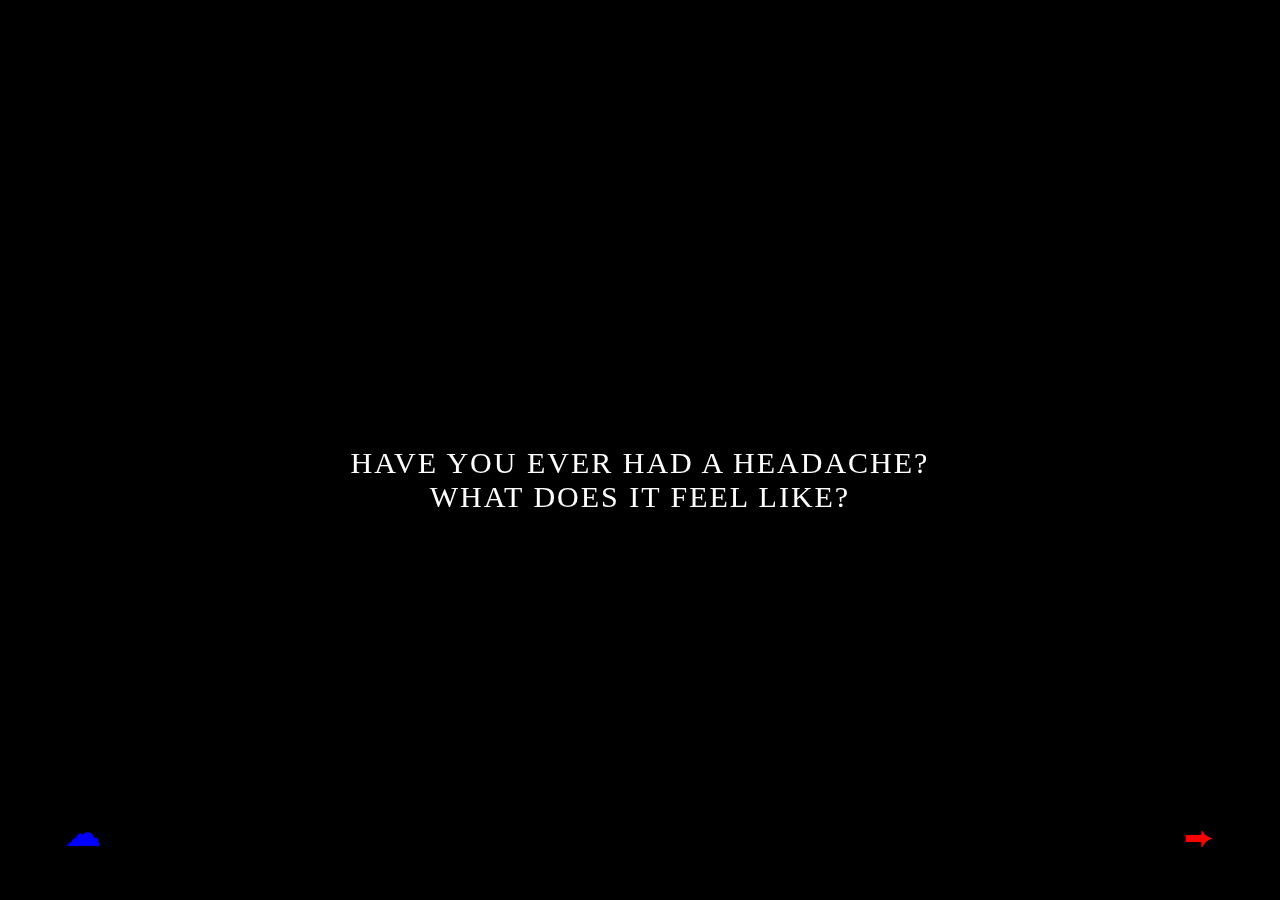
<file: index.html>
<html lang="en">
<head>
    <meta charset="UTF-8">
    <meta name="viewport" content="width=device-width, initial-scale=1.0">
    <title>Interactive Web</title>

    <link rel="stylesheet" href="style.css">

    <link rel="preconnect" href="https://fonts.googleapis.com">
    <link rel="preconnect" href="https://fonts.gstatic.com" crossorigin>
    <link href="https://fonts.googleapis.com/css2?family=Eater&family=Jacques+Francois+Shadow&family=Keania+One&family=Passero+One&family=Righteous&family=Rubik+Puddles&display=swap" rel="stylesheet">

    

</head>
<body>
    <P class = "opener">
        HAVE YOU EVER HAD A HEADACHE?<br>WHAT DOES IT FEEL LIKE?
    </P>

    <nav>
        <a class="next" href="blurry.html">⮕</a>
    </nav>

    <nav>
    <a class="home" href="index.html">☁</a>
    </nav>

</body>
</html>
</file>
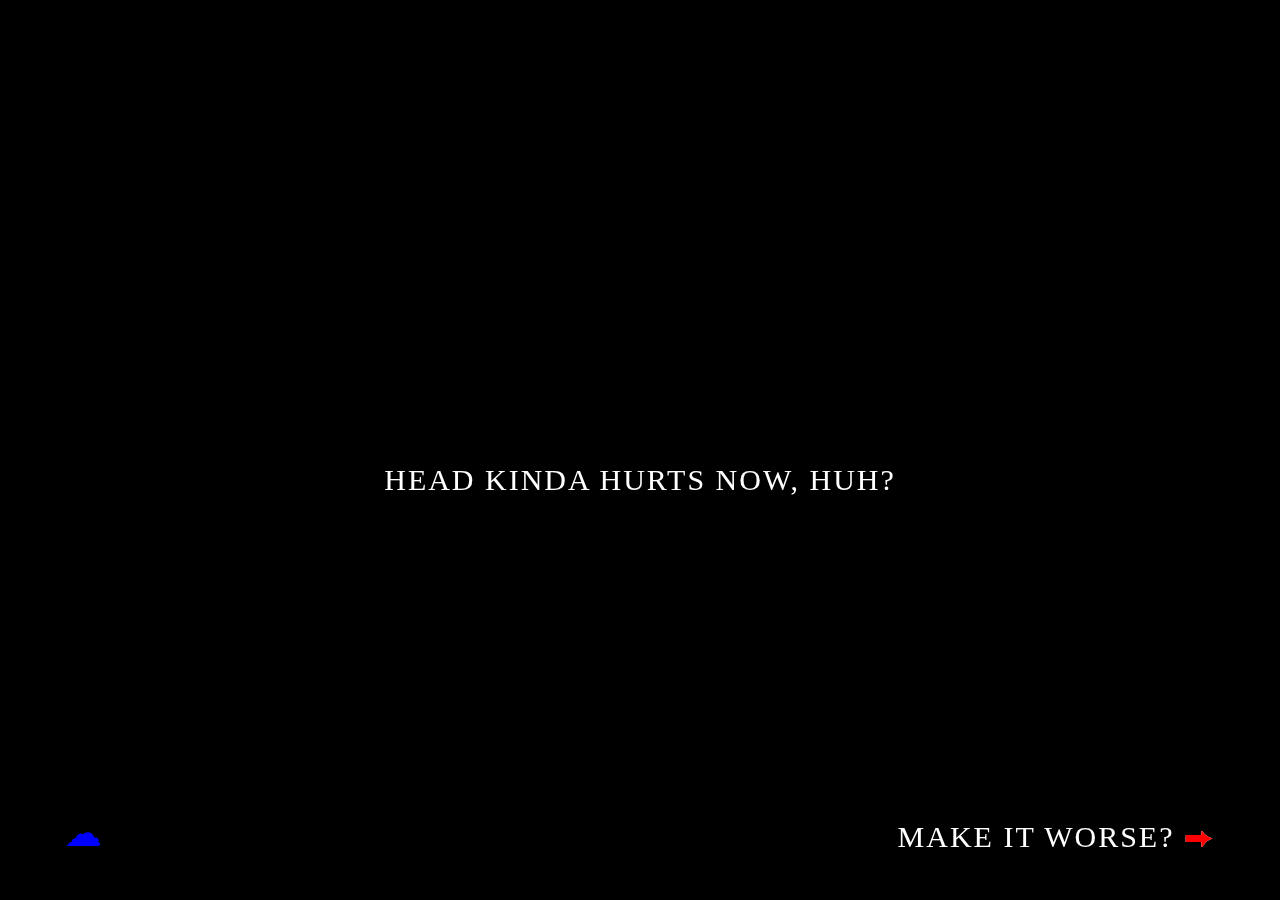
<file: about.html>
<html lang="en">
<head>
    <meta charset="UTF-8">
    <meta name="viewport" content="width=device-width, initial-scale=1.0">
    <title>Interactive Web</title>

    <link rel="stylesheet" href="style.css">

    <link rel="preconnect" href="https://fonts.googleapis.com">
    <link rel="preconnect" href="https://fonts.gstatic.com" crossorigin>
    <link href="https://fonts.googleapis.com/css2?family=Eater&family=Jacques+Francois+Shadow&family=Keania+One&family=Passero+One&family=Righteous&family=Rubik+Puddles&display=swap" rel="stylesheet">

</head>
<body>
    <P class = "opener">
        HEAD KINDA HURTS NOW, HUH?
    </P>

    <nav>
        <a class="worse" href="blurry.html"> MAKE IT WORSE? ⮕</a>
        <a class="next" href="blurry.html"> ⮕</a>
    </nav>

    <nav>
        <a class="home" href="index.html">☁</a>
    </nav>
</body>
</html>
</file>
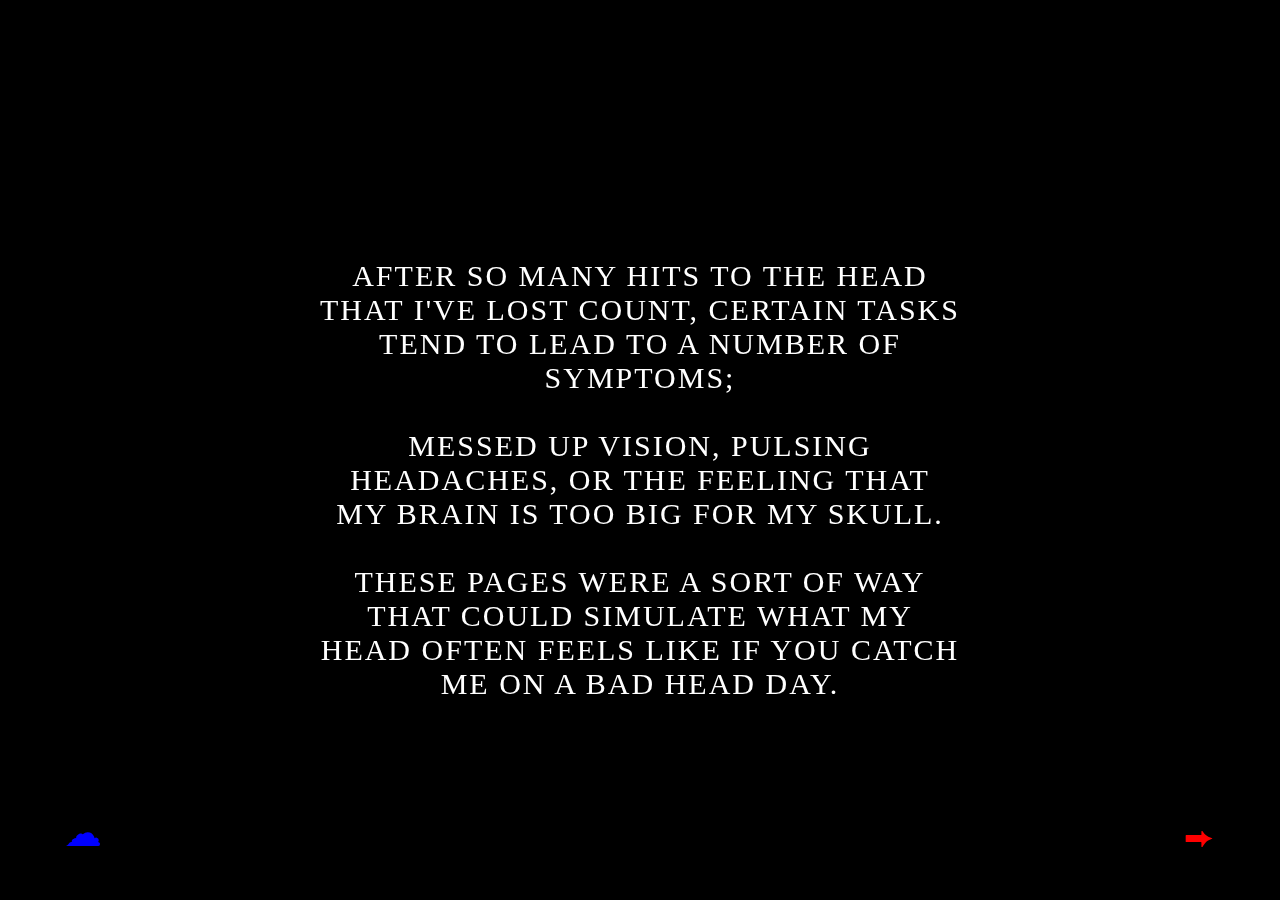
<file: end.html>
<html lang="en">
<head>
    <meta charset="UTF-8">
    <meta name="viewport" content="width=device-width, initial-scale=1.0">
    <title>Interactive Web</title>

    <link rel="stylesheet" href="aboutstyle.css">

    <link rel="preconnect" href="https://fonts.googleapis.com">
    <link rel="preconnect" href="https://fonts.gstatic.com" crossorigin>
    <link href="https://fonts.googleapis.com/css2?family=Eater&family=Jacques+Francois+Shadow&family=Keania+One&family=Passero+One&family=Righteous&family=Rubik+Puddles&display=swap" rel="stylesheet">

</head>
<body>
    <P class = "closer">
        AFTER SO MANY HITS TO THE HEAD THAT I'VE LOST COUNT,
        CERTAIN TASKS TEND TO LEAD TO A NUMBER OF SYMPTOMS; <br><br>
        MESSED UP VISION, PULSING HEADACHES, OR THE FEELING
        THAT MY BRAIN IS TOO BIG FOR MY SKULL. <br> <br>
        THESE PAGES WERE A SORT OF WAY THAT COULD SIMULATE
        WHAT MY HEAD OFTEN FEELS LIKE IF YOU CATCH ME ON A 
        BAD HEAD DAY.
    </P>

    <nav>
        <a class="next" href="about.html"> ⮕</a>
    </nav>

    <nav>
        <a class="home" href="index.html">☁</a>
    </nav>
</body>
</html>
</file>
<file: style.css>
body{
    text-align: center;
    align-content:center;

    background: black;
    color:white;
    font-size:30px;
    font-family:Impact;
    letter-spacing: 2px;
}

.words{
    position: absolute;
    top: 50%;
    left: 50%;
    transform: translate(-50%, -50%);
}

.next{
    font-size:30px;
    position:fixed;
    bottom:5%;
    right: 5%;
    color: red;
    text-decoration: none;
}

.home{
    font-size: 38;
    text-align: left;
    position:fixed;
    bottom:5%;
    left: 5%;
    color: blue;
    text-decoration:none;
}

.worse{
    font-size:30px;
    position:fixed;
    bottom:5%;
    right: 5%;
    color: white;
    text-decoration: none;
}

.blurry{
    position: fixed;
    top: 60%;
    left: 50%;
    transform: translate(-50%, -50%);
    
    color: white;
    font-size: 30px;
    font-family: Impact;
    letter-spacing: 2px;
    text-align: center;
}

.blurrybackground{
    background-color: rgb(255, 0, 0);
}

.pain{
    position: fixed;
    top: 60%;
    left: 50%;
    transform: translate(-50%, -50%);
    
    color: white;
    font-size: 30px;
    font-family: Impact;
    letter-spacing: 2px;
    text-align: center;
}

.opener{
    position: fixed;
    top: 50%;
    left: 50%;
    transform: translate(-50%, -50%);
    
    color: white;
    font-size: 30px;
    font-family: Impact;
    letter-spacing: 2px;
    text-align: center;
}
</file>
<file: aboutstyle.css>
body{
    margin: 10%;
    text-align: center;
    align-content:center;

    background: black;
    color:white;
    font-size:30px;
    font-family:Impact;
    letter-spacing: 2px;

    
}

.next{
    font-size:30px;
    position:fixed;
    bottom:5%;
    right: 5%;
    color: red;
    text-decoration: none;
}

.home{
    font-size: 38;
    text-align: left;
    position:fixed;
    bottom:5%;
    left: 5%;
    color: blue;
    text-decoration:none;
}

.blurry{
    position: fixed;
    top: 60%;
    left: 50%;
    transform: translate(-50%, -50%);
    
    color: white;
    font-size: 30px;
    font-family: Impact;
    letter-spacing: 2px;
    text-align: center;
}

.blurrybackground{
    background-color: rgb(255, 0, 0);
}

.pain{
    position: fixed;
    top: 60%;
    left: 50%;
    transform: translate(-50%, -50%);
    
    color: white;
    font-size: 30px;
    font-family: Impact;
    letter-spacing: 2px;
    text-align: center;
}


.closer{
    position: fixed;
    top: 50%;
    left: 50%;
    transform: translate(-50%, -50%);
    
    color: white;
    font-size: 30px;
    font-family: Impact;
    letter-spacing: 2px;
}
</file>
